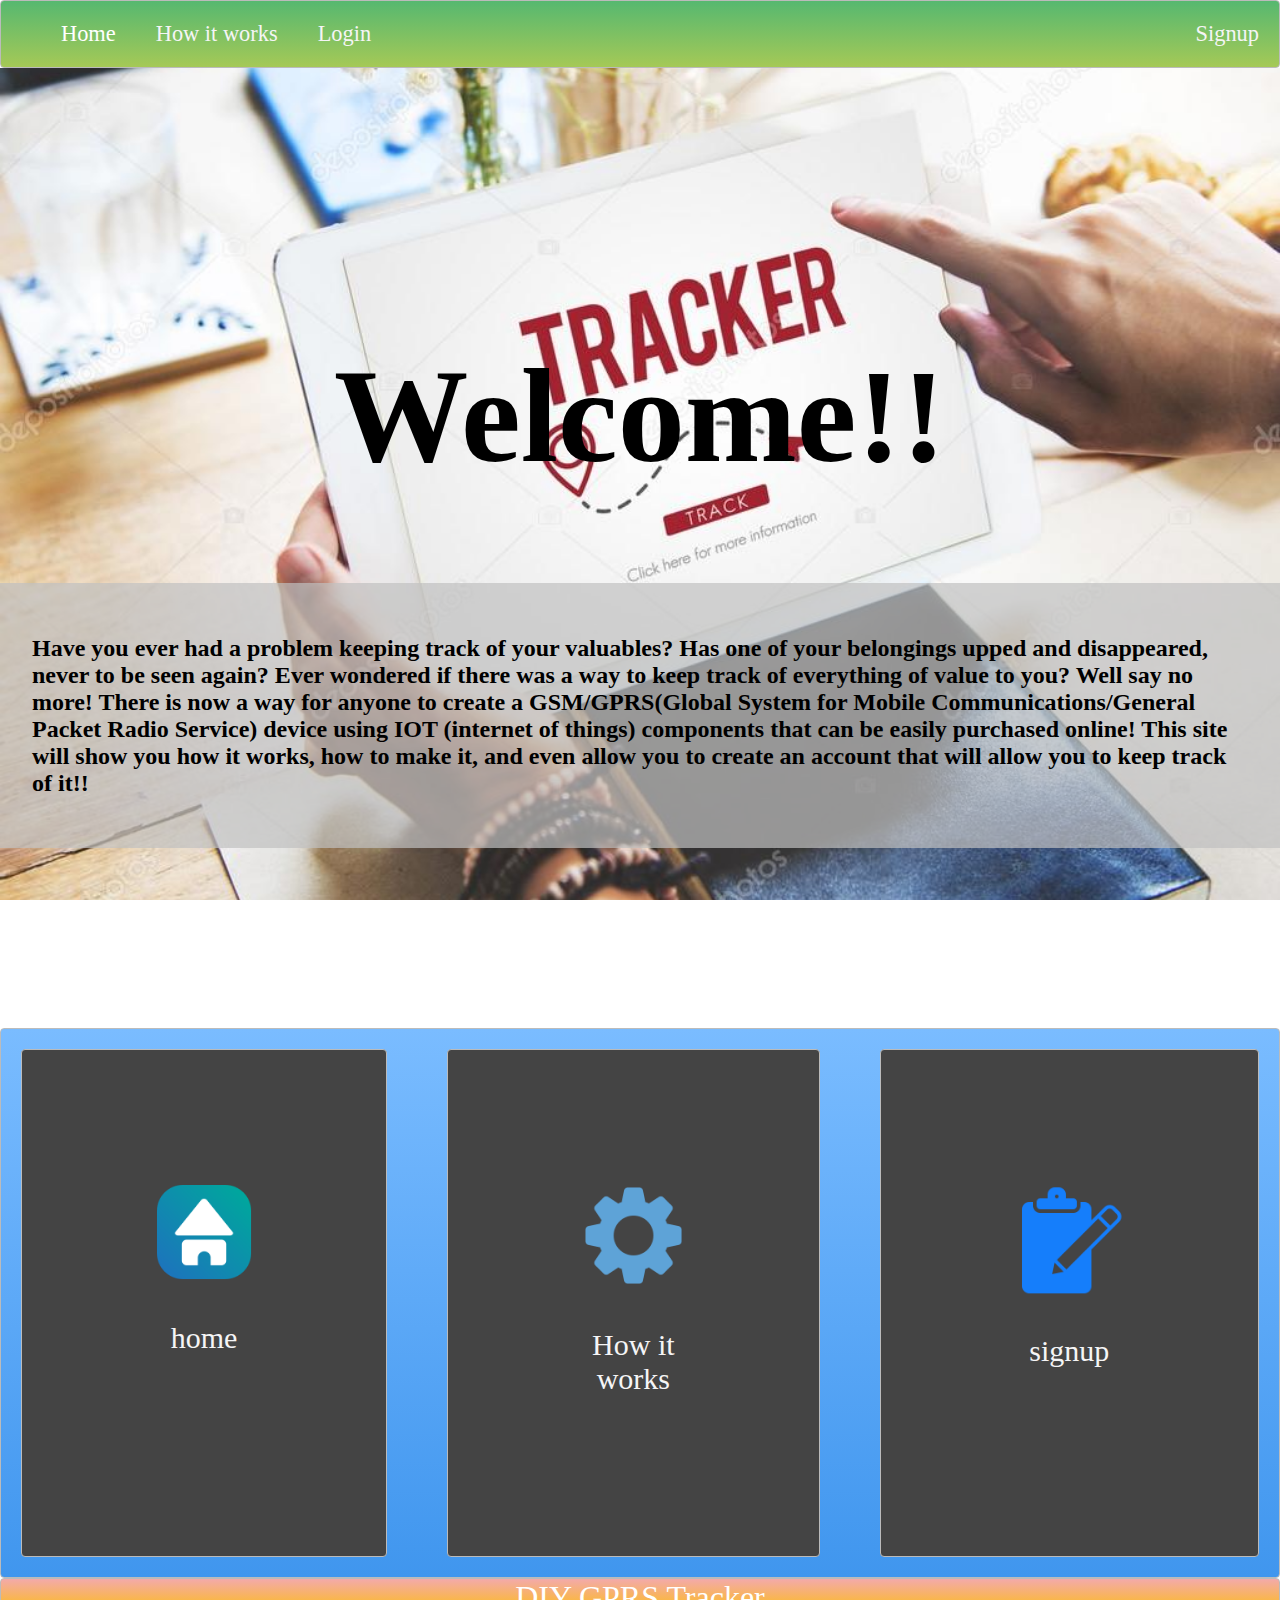
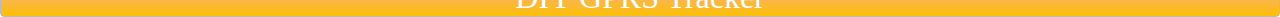
<file: index.html>
<!DOCTYPE html>
<html>
<!-- meta tag below adjusts page scale for responsiveness -->
<meta name="viewport" content="width=device-width, initial-scale=0.86, maximum-scale=3.0, minimum-scale=0.86">
<head>
  <title>DIY GSM/GPRS Tracker</title>
  <link rel="icon" href="img/favicon.jpg" type="image/jpg" sizes="16x16">
  <link rel="stylesheet" type="text/css" href="./style.css">
</head>

<body>


  <nav class="zone green">
  	<ul class="main-nav">
  		<li>Home</li>
  		<li><a href="How_to.html">How it works</a></li>
      <!-- login page added -->
  		<li><a href="login.php">Login</a></li>
      <!-- signup is now saved as a php file -->
  		<li class="push"><a href="signup.php">Signup</a></li>	
  	</ul>
  </nav>

  <div class="home">
    
    <h1 class="greet">Welcome!!</h1>
    <div class="home-descript">
      <h2>
        Have you ever had a problem keeping track of your valuables?
        Has one of your belongings upped and disappeared, never to be seen again? 
        Ever wondered if there was a way to keep track of everything of value to you?
        Well say no more! There is now a way for anyone to create a GSM/GPRS(Global System for Mobile Communications/General Packet Radio Service) device using IOT (internet of things) 
        components that can be easily purchased online! This site will show you how it works,
        how to make it, and even allow you to create an account that will allow you to keep 
        track of it!!
      </h2>
    </div>
  </div>
  
  <div class="zone blue grid-wrapper">
    <!-- 
      links to images used:
      https://www.iconfinder.com/icons/3447425/home_house_icon_symbol_icon
      https://www.iconfinder.com/icons/3773917/cogwheel_gear_preferences_setting_icon_icon
      https://www.iconfinder.com/icons/315153/clipboard_edit_icon
     -->
     <div class="box zone">
        <a href="">
          <img src="img/Home.png">
          <p>home</p>
        </a>
     </div>
     <div class="box zone">
        <a href="How_to.html">
          <img src="img/cogwheel.png">
          <p>How it works</p>
        </a>
     </div>
     <div class="box zone">
      <!-- signup is now saved as a php file -->
        <a href="signup.php">
          <img src="img/clipboard.png">
          <p>signup</p>
        </a>
      </div>  
  </div>
  <footer class="zone yellow">DIY GPRS Tracker</footer>

</body>
</html>
</file>
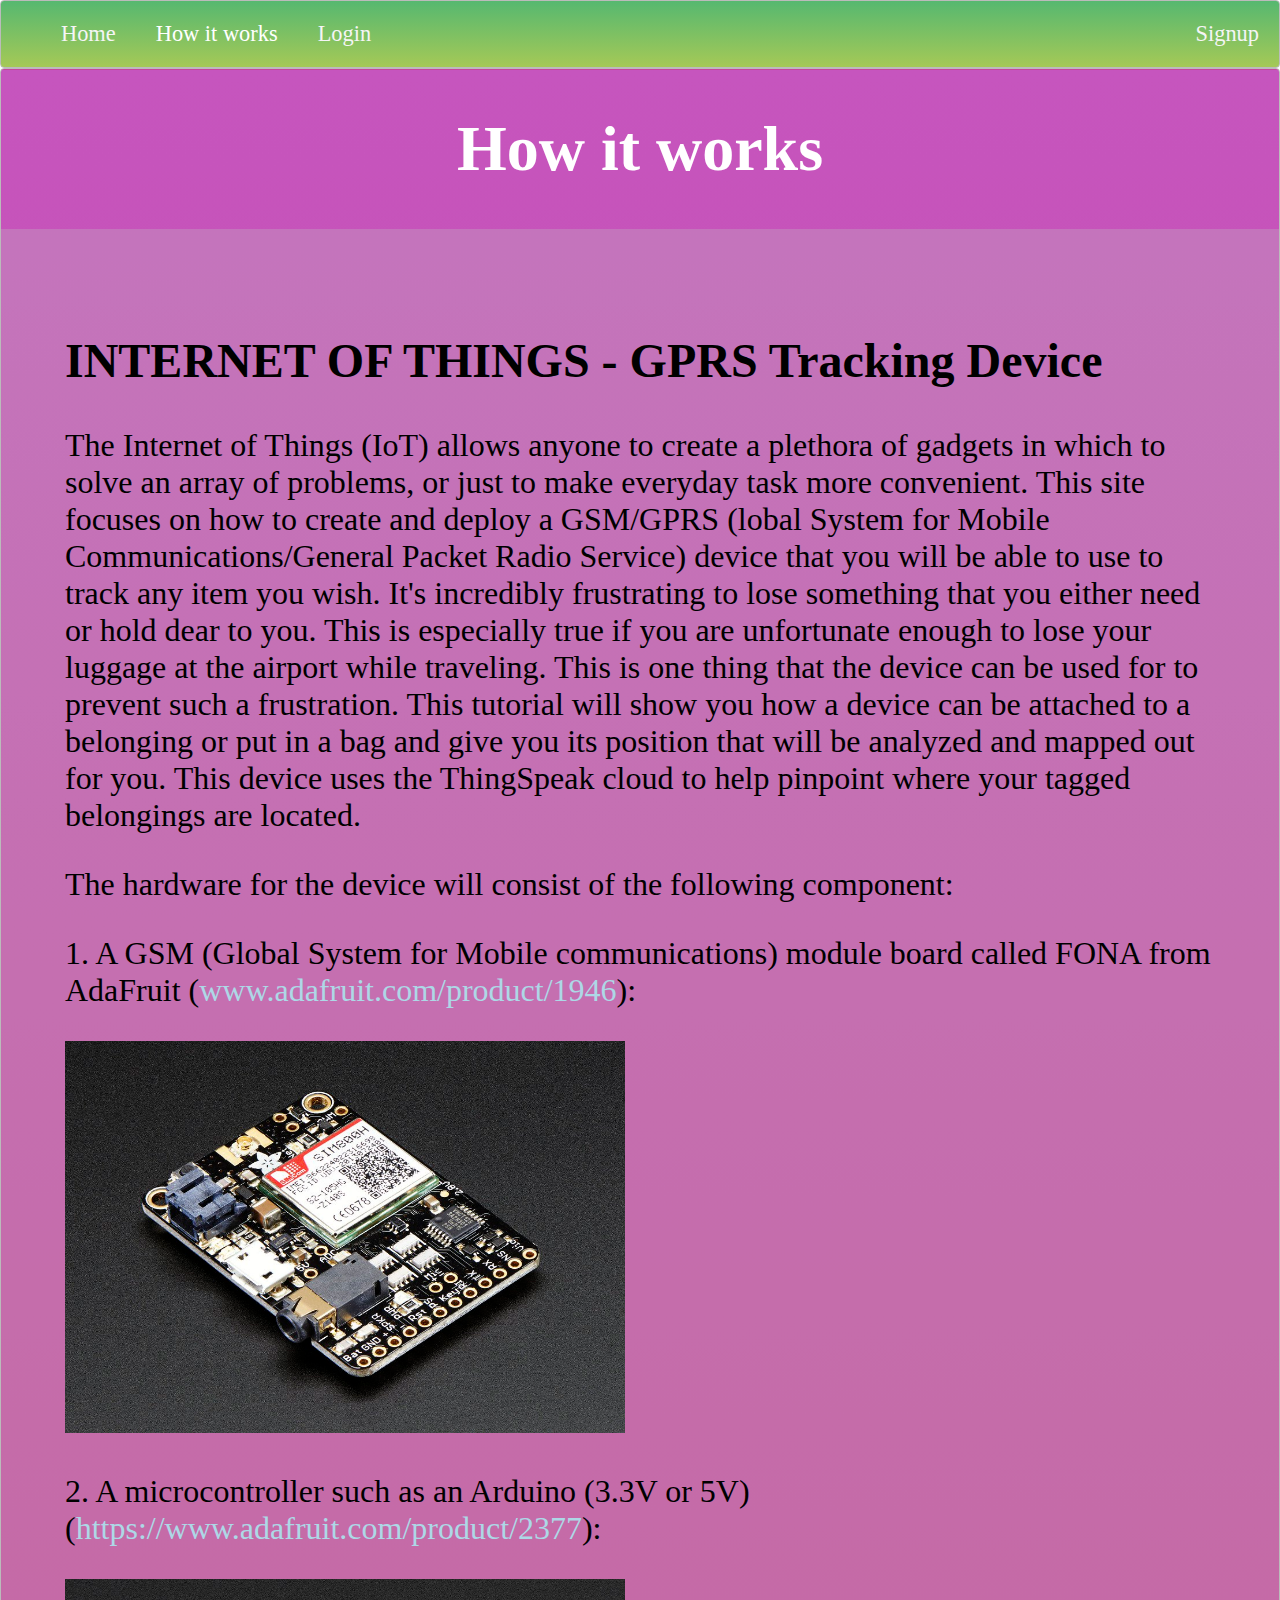
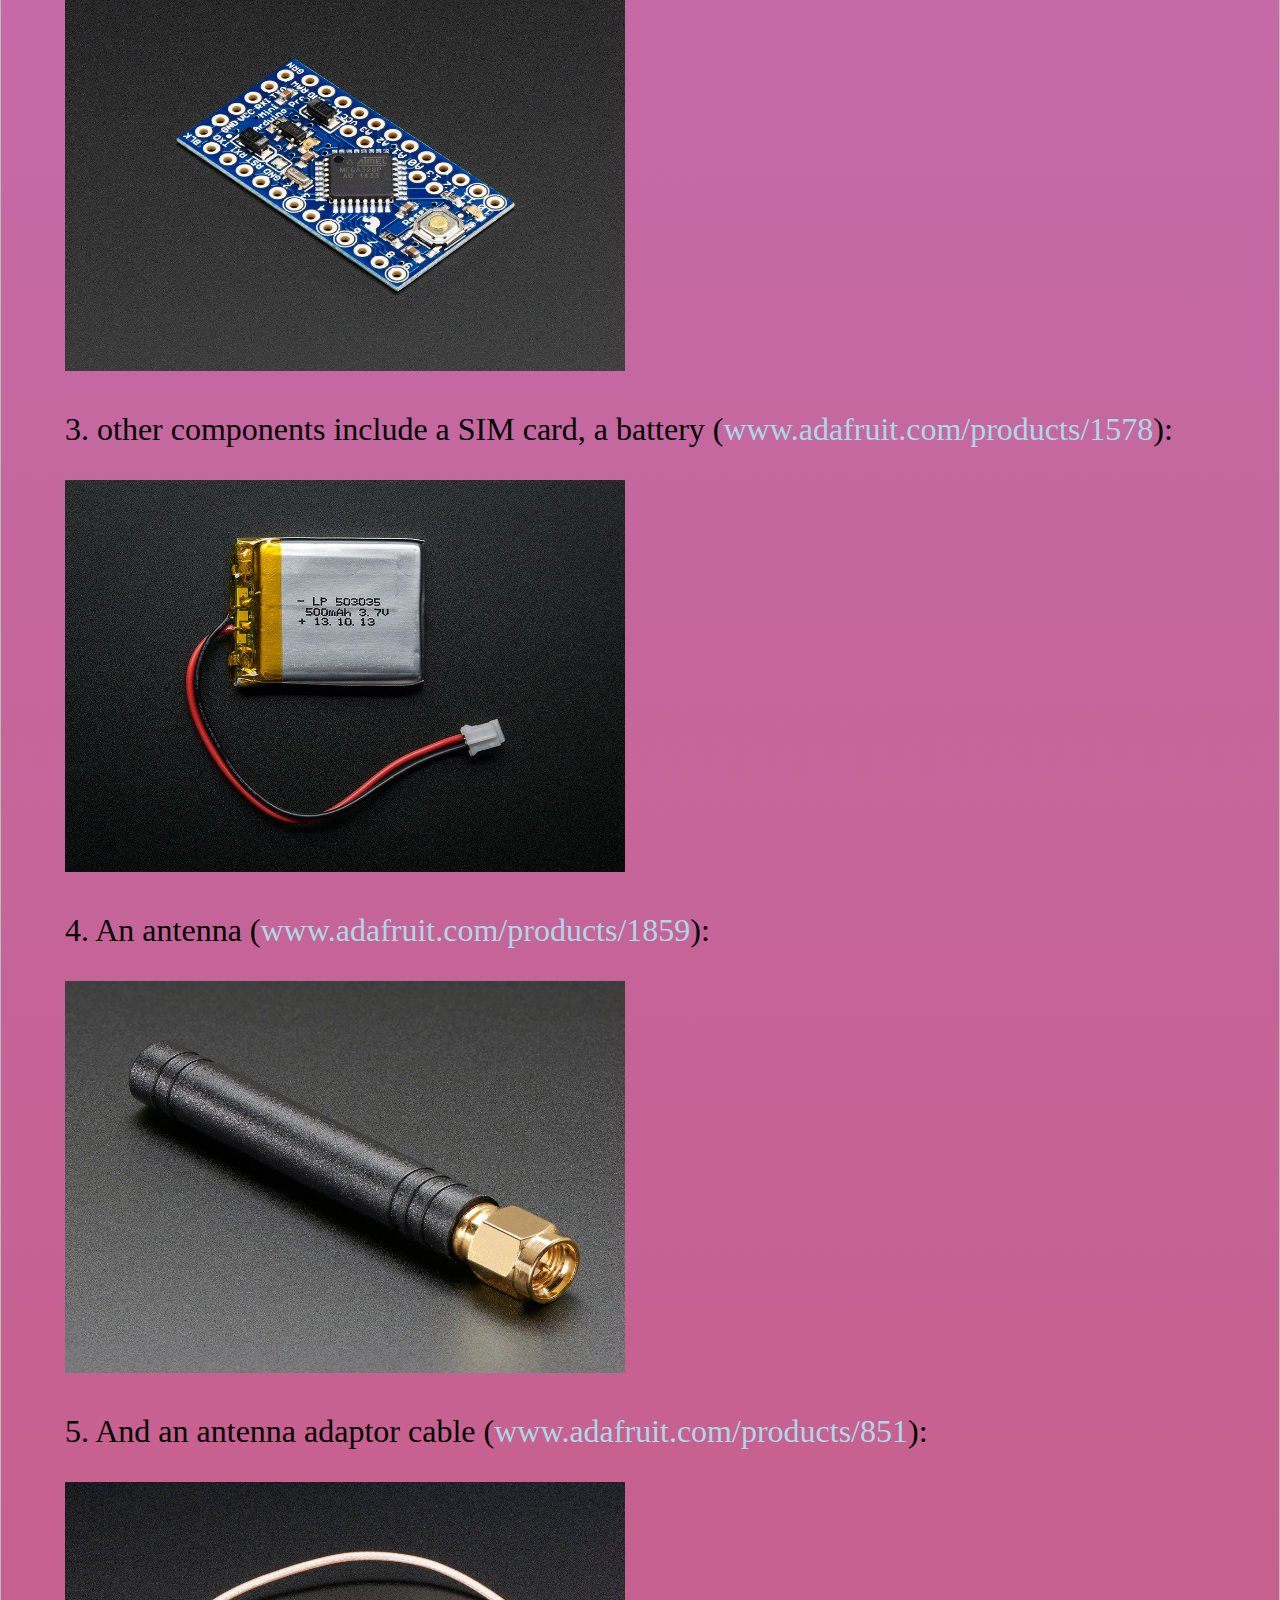
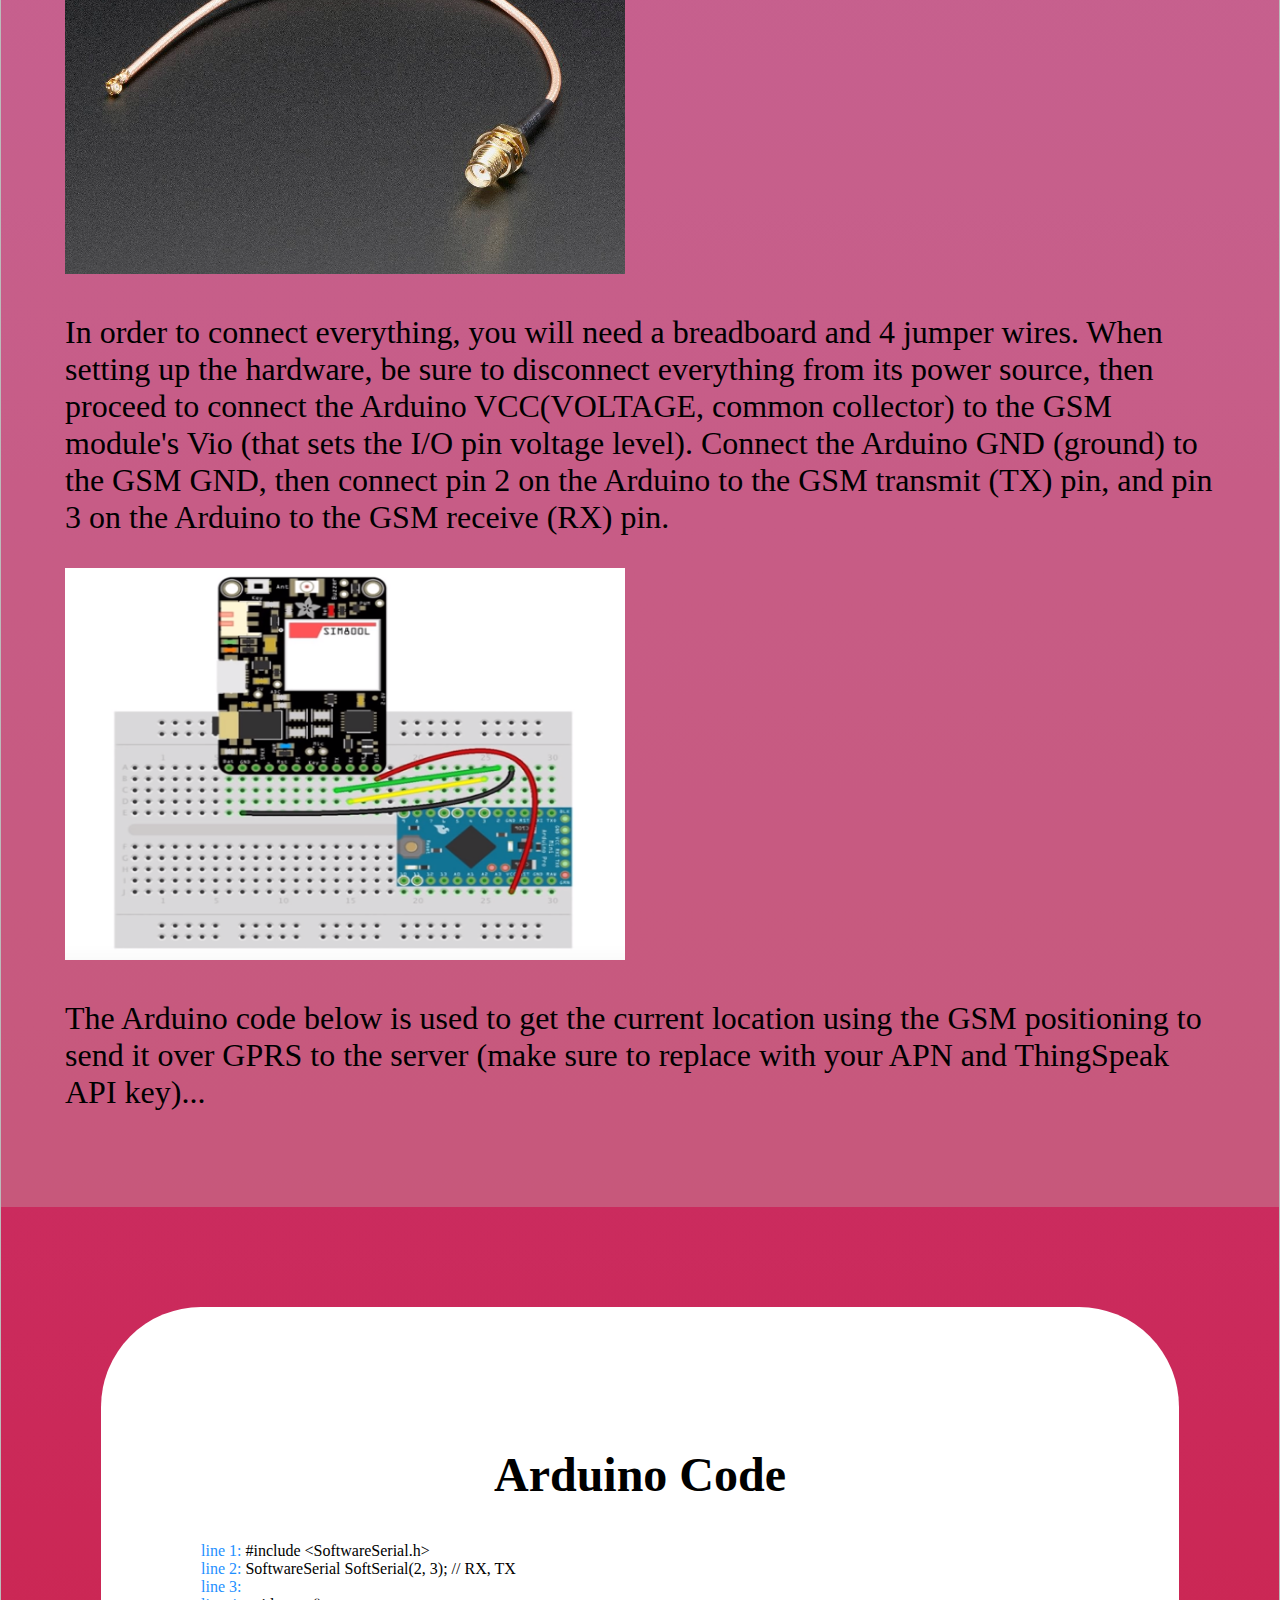
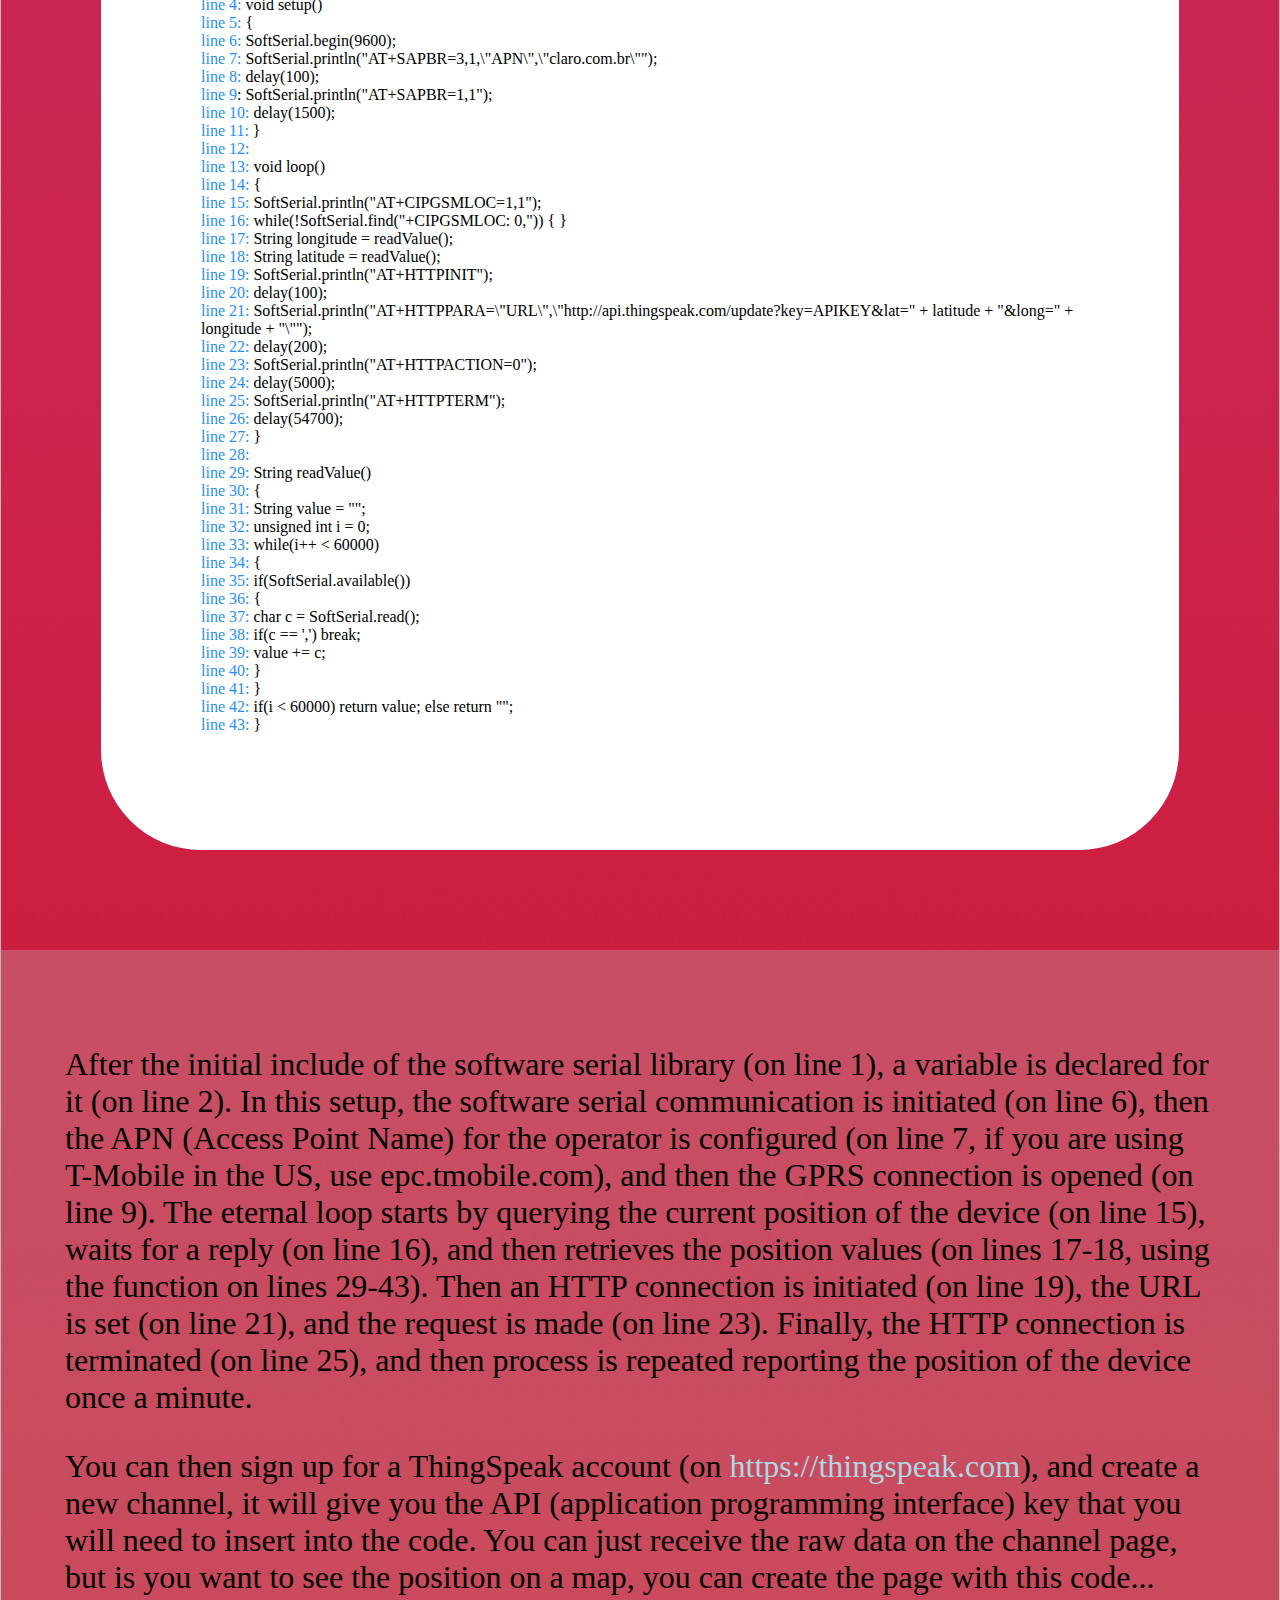
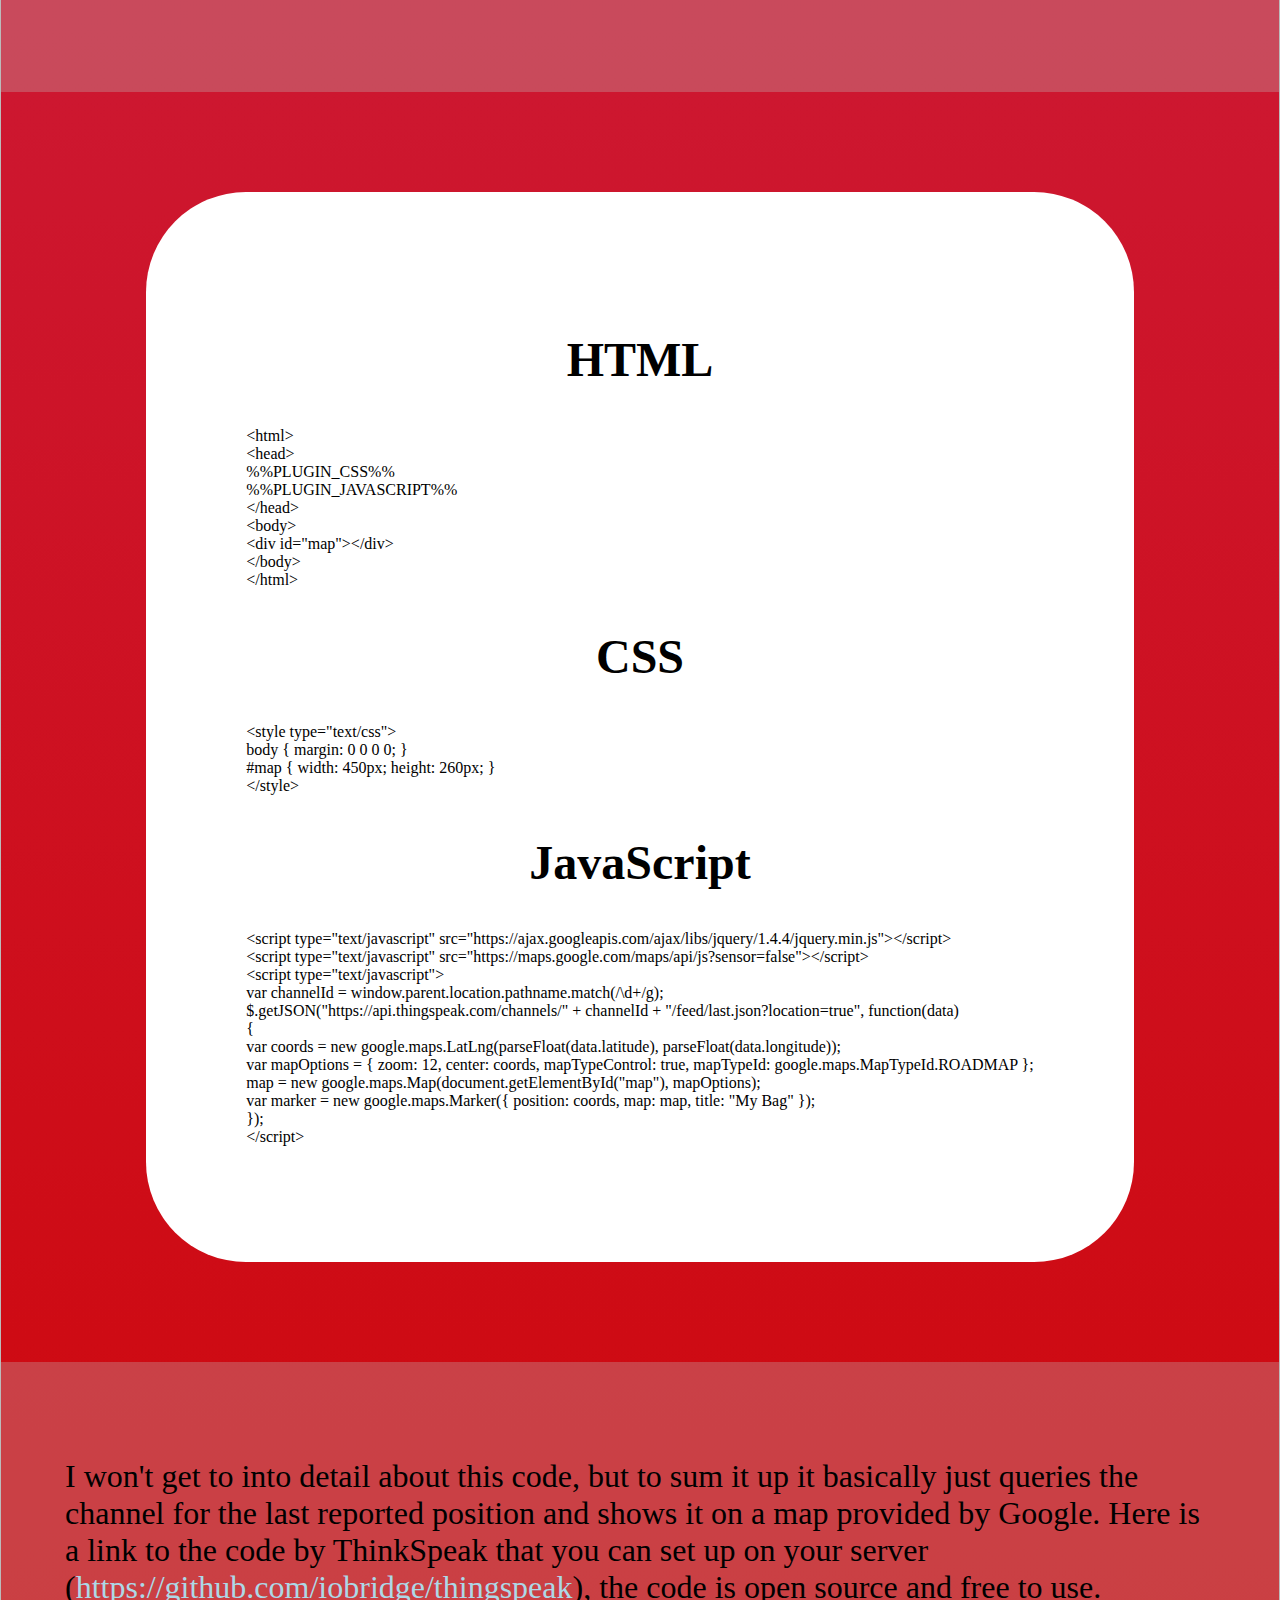
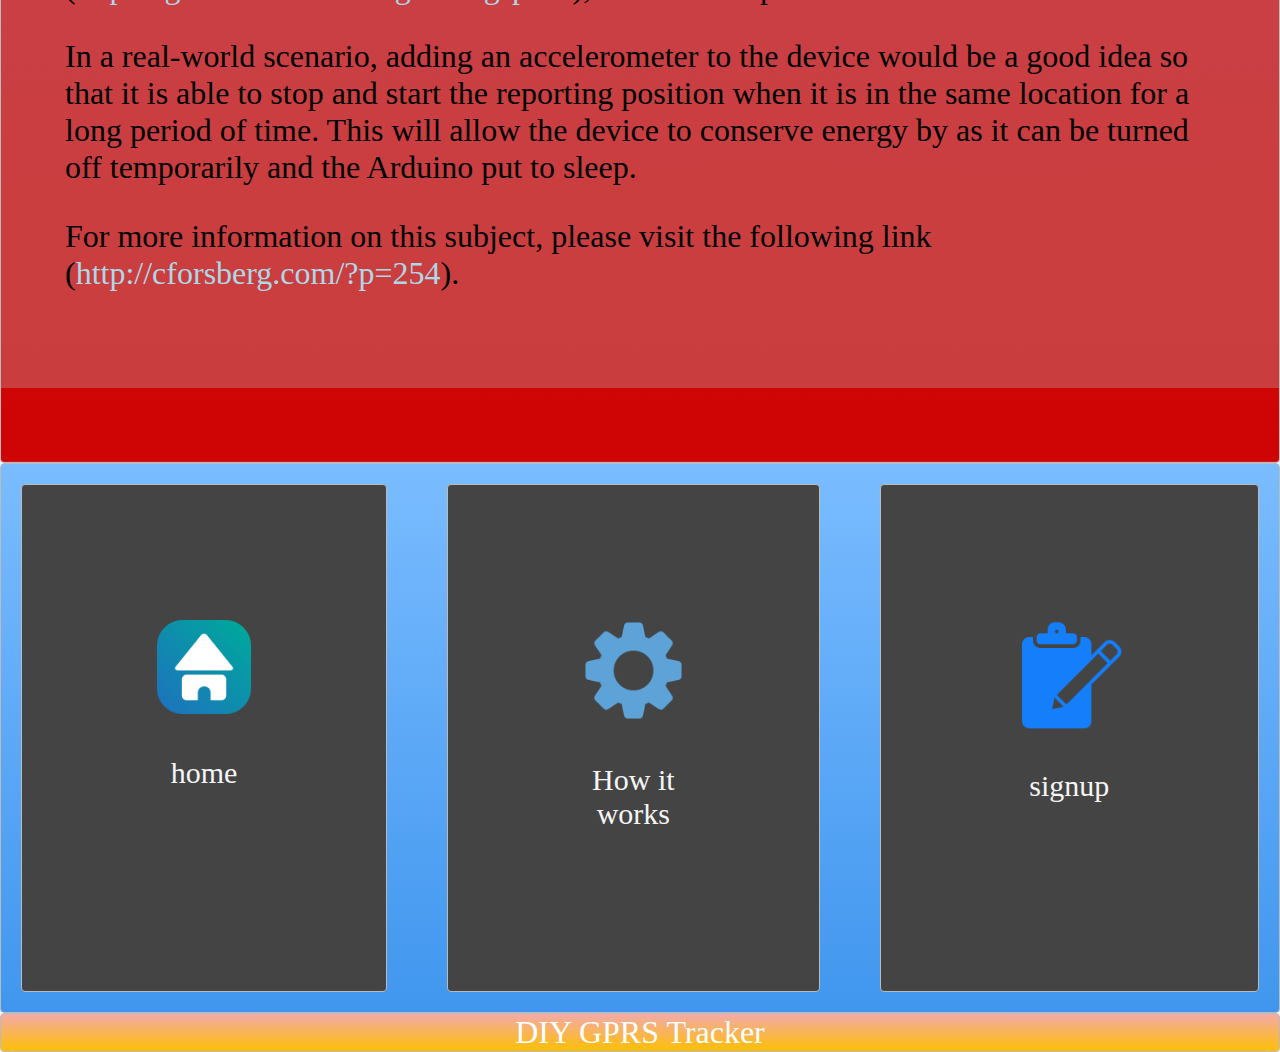
<file: How_to.html>
<!DOCTYPE html>
<!-- meta tag below adjusts page scale for responsiveness -->
<html>
<meta name="viewport" content="width=device-width, initial-scale=0.86, maximum-scale=3.0, minimum-scale=0.86">
<head>
  <title>DIY GSM/GPRS Tracker</title>
  <link rel="icon" href="img/favicon.jpg" type="image/jpg" sizes="16x16">
  <link rel="stylesheet" type="text/css" href="./style.css">
</head>
<body>
  <nav class="zone green">
  	<ul class="main-nav">
  		<li><a href="index.html">Home</a></li>
  		<li>How it works</li>
      <!-- login page added-->
  		<li><a href="login.php">Login</a></li>
      <!-- signup is now saved as a php file -->
  		<li class="push"><a href="signup.php">Signup</a></li> 	
  	</ul>
  </nav>
  <div class="container zone red">
    <h1>How it works</h1>
      <div class="how-to-descript">
        <h2>INTERNET OF THINGS - GPRS Tracking Device</h2>

          <p>The Internet of Things (IoT) allows anyone to create a plethora of gadgets in which to solve an array of problems, or just to make everyday task more convenient. This site focuses on how to create and deploy a GSM/GPRS (lobal System for Mobile Communications/General Packet Radio Service) device that you will be able to use to track any item you wish. It's incredibly frustrating to lose something that you either need or hold dear to you. This is especially true if you are unfortunate enough to lose your luggage at the airport while traveling. This is one thing that the device can be used for to prevent such a frustration. This tutorial will show you how a device can be attached to a belonging or put in a bag and give you its position that will be analyzed and mapped out for you. This device uses the ThingSpeak cloud to help pinpoint where your tagged belongings are located.</p>

          <p>The hardware for the device will consist of the following component:</p>

          <p>1. A GSM (Global System for Mobile communications) module board 
          called FONA from AdaFruit (<a class="link" href="https://www.adafruit.com/product/1946" target="_blank">www.adafruit.com/product/1946</a>):
          </p>

          <!-- photo here -->
          <a href="https://www.adafruit.com/product/1946" target="_blank">
            <img src="img/FONA.jpg" style="width:17.5em;height:12.25em;">
          </a>

          <p>2. A microcontroller such as an Arduino (3.3V or 5V)(<a class="link" href="https://www.adafruit.com/product/2377" target="_blank">https://www.adafruit.com/product/2377</a>):</p>

          <!-- photo here -->
          <a href="https://www.adafruit.com/product/2377" target="_blank">
            <img src="img/Arduino_3.3V8.jpg" style="width:17.5em;height:12.25em;">
          </a>

          <p>3. other components include a SIM card, a battery (<a class="link" href="https://www.adafruit.com/products/1578" target="_blank">www.adafruit.com/products/1578</a>):</p>

          <!-- photo here -->
          <a href="https://www.adafruit.com/products/1578" target="_blank">
            <img src="img/battery.jpg" style="width:17.5em;height:12.25em;">
          </a>

          <p>4. An antenna (<a class="link" href="https://www.adafruit.com/products/1859" target="_blank">www.adafruit.com/products/1859</a>):</p>

          <!-- photo here -->
          <a href="https://www.adafruit.com/products/1859" target="_blank">
            <img src="img/antenna.jpg" style="width:17.5em;height:12.25em;">
          </a>

          <p>5. And an antenna adaptor cable (<a class="link" href="https://www.adafruit.com/products/851" target="_blank">www.adafruit.com/products/851</a>):</p>

          <!-- photo here -->
          <a href="https://www.adafruit.com/products/851" target="_blank">
            <img src="img/antenna_cableAdaptor.jpg" style="width:17.5em;height:12.25em;">
          </a>
          <p> In order to connect everything, you will need a breadboard and 4 jumper wires. When setting up the hardware, be sure to disconnect everything from its power source, then proceed to connect the Arduino VCC(VOLTAGE, common collector) to the GSM module's Vio (that sets the I/O pin voltage level). Connect the Arduino GND (ground) to the GSM GND, then connect pin 2 on the Arduino to the GSM transmit (TX) pin, and pin 3 on the Arduino to the GSM receive (RX) pin.</p>

           <img src="img/gprs_setup.png" style="width:17.5em;height:12.25em;">

          <p> The Arduino code below is used to get the current location using the GSM positioning to send it over GPRS to the server (make sure to replace with your APN and ThingSpeak API key)...
          </p>

      </div>
      <div class="how-to-instructions">
        <h2>Arduino Code </h2>
        <p class="how-to-code">
         <span class="line-numbering">line 1:</span> #include &lt;SoftwareSerial.h&gt;<br>
            <span class="line-numbering">line 2:</span> SoftwareSerial SoftSerial(2, 3); // RX, TX<br>
            <span class="line-numbering">line 3:</span><br>
            <span class="line-numbering">line 4:</span> void setup()<br>
            <span class="line-numbering">line 5:</span> {<br>
            <span class="line-numbering">line 6:</span> SoftSerial.begin(9600);<br>
            <span class="line-numbering">line 7:</span> SoftSerial.println("AT+SAPBR=3,1,\"APN\",\"claro.com.br\"");<br>
            <span class="line-numbering">line 8:</span> delay(100);<br>
            <span class="line-numbering">line 9</span>: SoftSerial.println("AT+SAPBR=1,1");<br>
            <span class="line-numbering">line 10:</span> delay(1500);<br>
            <span class="line-numbering">line 11:</span> }<br>
            <span class="line-numbering">line 12:</span><br>
            <span class="line-numbering">line 13:</span> void loop()<br>
            <span class="line-numbering">line 14:</span> {<br>
            <span class="line-numbering">line 15:</span>    SoftSerial.println("AT+CIPGSMLOC=1,1");<br>
            <span class="line-numbering">line 16:</span>    while(!SoftSerial.find("+CIPGSMLOC: 0,")) { }<br>
            <span class="line-numbering">line 17:</span>    String longitude = readValue();<br>
            <span class="line-numbering">line 18:</span>    String latitude = readValue();<br>
            <span class="line-numbering">line 19:</span>    SoftSerial.println("AT+HTTPINIT");<br>
            <span class="line-numbering">line 20:</span>    delay(100);<br>
            <span class="line-numbering">line 21:</span>    SoftSerial.println("AT+HTTPPARA=\"URL\",\"http://api.thingspeak.com/update?key=APIKEY&lat=" + latitude + "&long=" + longitude + "\"");<br>
            <span class="line-numbering">line 22:</span>   delay(200);<br>
            <span class="line-numbering">line 23:</span>   SoftSerial.println("AT+HTTPACTION=0");<br>
            <span class="line-numbering">line 24:</span>   delay(5000);<br>
            <span class="line-numbering">line 25:</span>   SoftSerial.println("AT+HTTPTERM");<br>
            <span class="line-numbering">line 26:</span>   delay(54700);<br>
            <span class="line-numbering">line 27:</span> }<br>
            <span class="line-numbering">line 28:</span> <br>
            <span class="line-numbering">line 29:</span> String readValue()<br>
            <span class="line-numbering">line 30:</span> {<br>
            <span class="line-numbering">line 31:</span>   String value = "";<br>
            <span class="line-numbering">line 32:</span>   unsigned int i = 0;<br>
            <span class="line-numbering">line 33:</span>   while(i++ < 60000)<br>
            <span class="line-numbering">line 34:</span>  {<br>
            <span class="line-numbering">line 35:</span>   if(SoftSerial.available())<br>
            <span class="line-numbering">line 36:</span>     {<br>
            <span class="line-numbering">line 37:</span>       char c = SoftSerial.read();<br>
            <span class="line-numbering">line 38:</span>       if(c == ',') break;<br>
            <span class="line-numbering">line 39:</span>       value += c;<br>
            <span class="line-numbering">line 40:</span>     }<br>
            <span class="line-numbering">line 41:</span> }<br>
            <span class="line-numbering">line 42:</span> if(i < 60000) return value; else return "";<br>
            <span class="line-numbering">line 43:</span> }<br>
        </p>
      </div>
      <div class="how-to-descript">
        <p>After the initial include of the software serial library (on line 1), a variable is declared for it (on line 2). In this setup, the software serial communication is initiated (on line 6), then the APN (Access Point Name) for the operator is configured (on line 7, if you are using T-Mobile in the US, use epc.tmobile.com), and then the GPRS connection is opened (on line 9). The eternal loop starts by querying the current position of the device (on line 15), waits for a reply (on line 16), and then retrieves the position values (on lines 17-18, using the function on lines 29-43). Then an HTTP connection is initiated (on line 19), the URL is set (on line 21), and the request is made (on line 23). Finally, the HTTP connection is terminated (on line 25), and then process is repeated reporting the position of the device once a minute.</p>

        <p>You can then sign up for a ThingSpeak account (on <a class="link" href="https://thingspeak.com" target="_blank">https://thingspeak.com</a>), and create a new channel, it will give you the API (application programming interface) key that you will need to insert into the code. You can just receive the raw data on the channel page, but is you want to see the position on a map, you can create the page with this code...</p>
      </div>

      <div class="how-to-instructions">
        <h2>HTML</h2>
        <p class="how-to-code">
          &lt;html&gt;<br>
          &lt;head&gt;<br>
            %%PLUGIN_CSS%%<br>
            %%PLUGIN_JAVASCRIPT%%<br>
          &lt;/head&gt;<br>
          &lt;body&gt;<br>
            &lt;div id="map"&gt;&lt;/div&gt;<br>
          &lt;/body&gt;<br>
          &lt;/html&gt;<br>
        </p>

        <h2>CSS</h2>
        <p class="how-to-code">
          &lt;style type="text/css"&gt;<br>
            body { margin: 0 0 0 0; }<br>
            #map { width: 450px; height: 260px; }<br>
          &lt;/style&gt;<br>

        </p>

        <h2>JavaScript</h2>
        <p class="how-to-code">
          &lt;script type="text/javascript" src="https://ajax.googleapis.com/ajax/libs/jquery/1.4.4/jquery.min.js"&gt;&lt;/script&gt; <br>
          &lt;script type="text/javascript" src="https://maps.google.com/maps/api/js?sensor=false"&gt;&lt;/script&gt;<br>
          &lt;script type="text/javascript"&gt;<br>
          var channelId = window.parent.location.pathname.match(/\d+/g);<br>
          $.getJSON("https://api.thingspeak.com/channels/" + channelId + "/feed/last.json?location=true", function(data)<br>
          {<br>
          var coords = new google.maps.LatLng(parseFloat(data.latitude), parseFloat(data.longitude));<br>
          var mapOptions = { zoom: 12, center: coords, mapTypeControl: true, mapTypeId: google.maps.MapTypeId.ROADMAP };<br>
          map = new google.maps.Map(document.getElementById("map"), mapOptions);<br>
          var marker = new google.maps.Marker({ position: coords, map: map, title: "My Bag" });<br>
          });<br>
          &lt;/script&gt;<br>

        </p>

      </div>


      <div class="how-to-descript">
        <p>I won't get to into detail about this code, but to sum it up it basically just queries the channel for the last reported position and shows it on a map provided by Google. Here is a link to the code by ThinkSpeak that you can set up on your server (<a class="link" href="https://github.com/iobridge/thingspeak" target="_blank">https://github.com/iobridge/thingspeak</a>), the code is open source and free to use. </p>

        <p>In a real-world scenario, adding an accelerometer to the device would be a good idea so that it is able to stop and start the reporting position when it is in the same location for a long period of time. This will allow the device to conserve energy by as it can be turned off temporarily and the Arduino put to sleep. </p>

        <p>For more information on this subject, please visit the following link (<a class="link" href="http://cforsberg.com/?p=254" target="_blank">http://cforsberg.com/?p=254</a>). </p>
      </div>
    <br><br>
    
  </div>
  <div class="zone blue grid-wrapper">
    <!-- 
      links to images used:
      https://www.iconfinder.com/icons/3447425/home_house_icon_symbol_icon
      https://www.iconfinder.com/icons/3773917/cogwheel_gear_preferences_setting_icon_icon
      https://www.iconfinder.com/icons/315153/clipboard_edit_icon
     -->    
     <div class="box zone">
        <a href="index.html">
          <img src="img/Home.png">
          <p>home</p>
        </a>
     </div>
     <div class="box zone">
        <a href="">
          <img src="img/cogwheel.png">
          <p>How it works</p>
        </a>
     </div>
     <div class="box zone">
      <!-- signup is now saved as a php file -->
        <a href="signup.php">
          <img src="img/clipboard.png">
          <p>signup</p>
        </a>
     </div>
  </div>
  <footer class="zone yellow">DIY GPRS Tracker</footer>
</body>
</html>
</file>
<file: style.css>
body {
    margin: auto 0;
}


.zone {
    color:#FFF;
    font-size:2em;
    border-radius:4px;
    border:1px solid #bbb;
    transition: all 0.3s linear;
}

.zone:hover {
    -webkit-box-shadow:rgba(0,0,0,0.8) 0px 5px 15px, inset rgba(0,0,0,0.15) 0px -10px 20px;
    -moz-box-shadow:rgba(0,0,0,0.8) 0px 5px 15px, inset rgba(0,0,0,0.15) 0px -10px 20px;
    -o-box-shadow:rgba(0,0,0,0.8) 0px 5px 15px, inset rgba(0,0,0,0.15) 0px -10px 20px;
    box-shadow:rgba(0,0,0,0.8) 0px 5px 15px, inset rgba(0,0,0,0.15) 0px -10px 20px;
}

/*NAV*/
.main-nav {
    display: flex;
    list-style: none;
    font-size: 0.7em;
    margin: 0;
}

/*sets the view size of text for the nav bar*/
@media only screen and (max-width: 600px) {
    .main-nav {
        /*font-size: 0.5em;*/
        font-size: 0.4em;/*TESTING!!!*/
        padding: 0;
    }
    
}



.push {
    margin-left: auto;
}

li {
    padding: 20px;
}

a {
    color: #f5f5f6;
    text-decoration: none;
}

/*COVER*/
.container {
    margin: 0;
    display: flex;
    align-items: center;
    justify-content: center;
    height: auto;
    flex-direction: column;
    width: 100%;
    text-align: center;
    min-height: 200px;
}

/*DIV TAG WITH DESCIPTION ON HOMEPAGE*/
.home {
    size: 20em;
    text-align: center;
    height: 60em;
    background-image: url('img/new_background.jpg');
    background-size: cover;
    background-attachment: fixed;
    background-position: center;
    display: flex;
    align-items: center;
    justify-content: center;
    flex-direction: column;
    width: 100%;
    text-align: center;
    min-height: 12.5em;
    align-items: center;   
}

/*h1 TAG ON HOMEPAGE*/
.greet {
    font-size: 8.4em; 
}

/*container for text on homepage*/
.home-descript {
    background-color: rgba(192,192,192,0.7);
    padding: 2em;
    text-align: left;
}

/*sets the h1 tag on the homepage*/
@media only screen and (max-width: 600px){
    .greet {
        font-size: 4.8em
    }
}

/*GRID*/
.grid-wrapper {
    display: grid;
    grid-gap: 20px;
    grid-template-columns: auto auto auto;
}


/*All children of children in .box will now have a width of 100%*/
.box > a > img {
    width: 100%;
}

.box {
    text-align: center;
    background-color: #444;
    padding: 130px;
    margin: 20px;
    font-size: 30px;
}



/*sets the view size of text and images in grid-wrapper*/
@media only screen and (max-width: 1000px) {
    .box {
        font-size: 0.5em;
        padding: 0;
    }
    .box > a > img {
        width: 40%;
        margin-top: 25px;
    }
}


footer {
    text-align: center;
}


/*https://paulund.co.uk/how-to-create-shiny-css-buttons*/
/***********************************************************************
 *  Green Background
 **********************************************************************/
.green{
    background: #56B870; /* Old browsers */
    background: -moz-linear-gradient(top, #56B870 0%, #a5c956 100%); /* FF3.6+ */
    background: -webkit-gradient(linear, left top, left bottom, color-stop(0%,#56B870), color-stop(100%,#a5c956)); /* Chrome,Safari4+ */
    background: -webkit-linear-gradient(top, #56B870 0%,#a5c956 100%); /* Chrome10+,Safari5.1+ */
    background: -o-linear-gradient(top, #56B870 0%,#a5c956 100%); /* Opera 11.10+ */
    background: -ms-linear-gradient(top, #56B870 0%,#a5c956 100%); /* IE10+ */
    background: linear-gradient(top, #56B870 0%,#a5c956 100%); /* W3C */
}

/***********************************************************************
 *  Red Background
 **********************************************************************/
 /*original red backround used in template that is being used in some of the current pages,
   will posibly be replace for this site in the future.*/
.red{
    background: #C655BE; /* Old browsers */
    background: -moz-linear-gradient(top, #C655BE 0%, #cf0404 100%); /* FF3.6+ */
    background: -webkit-gradient(linear, left top, left bottom, color-stop(0%,#C655BE), color-stop(100%,#cf0404)); /* Chrome,Safari4+ */
    background: -webkit-linear-gradient(top, #C655BE 0%,#cf0404 100%); /* Chrome10+,Safari5.1+ */
    background: -o-linear-gradient(top, #C655BE 0%,#cf0404 100%); /* Opera 11.10+ */
    background: -ms-linear-gradient(top, #C655BE 0%,#cf0404 100%); /* IE10+ */
    background: linear-gradient(top, #C655BE 0%,#cf0404 100%); /* W3C */
}

/***********************************************************************
 *  Yellow Background
 **********************************************************************/
.yellow{
    background: #F3AAAA; /* Old browsers */
    background: -moz-linear-gradient(top, #F3AAAA 0%, #febf04 100%); /* FF3.6+ */
    background: -webkit-gradient(linear, left top, left bottom, color-stop(0%,#F3AAAA), color-stop(100%,#febf04)); /* Chrome,Safari4+ */
    background: -webkit-linear-gradient(top, #F3AAAA 0%,#febf04 100%); /* Chrome10+,Safari5.1+ */
    background: -o-linear-gradient(top, #F3AAAA 0%,#febf04 100%); /* Opera 11.10+ */
    background: -ms-linear-gradient(top, #F3AAAA 0%,#febf04 100%); /* IE10+ */
    background: linear-gradient(top, #F3AAAA 0%,#febf04 100%); /* W3C */
}

/***********************************************************************
 *  Blue Background
 **********************************************************************/
.blue{
    background: #7abcff; /* Old browsers */
    background: -moz-linear-gradient(top, #7abcff 0%, #60abf8 44%, #4096ee 100%); /* FF3.6+ */
    background: -webkit-gradient(linear, left top, left bottom, color-stop(0%,#7abcff), color-stop(44%,#60abf8), color-stop(100%,#4096ee)); /* Chrome,Safari4+ */
    background: -webkit-linear-gradient(top, #7abcff 0%,#60abf8 44%,#4096ee 100%); /* Chrome10+,Safari5.1+ */
    background: -o-linear-gradient(top, #7abcff 0%,#60abf8 44%,#4096ee 100%); /* Opera 11.10+ */
    background: -ms-linear-gradient(top, #7abcff 0%,#60abf8 44%,#4096ee 100%); /* IE10+ */
    background: linear-gradient(top, #7abcff 0%,#60abf8 44%,#4096ee 100%); /* W3C */
}

.how-to-descript {
  background-color: rgba(192,192,192,0.3);
    padding: 2em;
    color: black;
    text-align: left;
}

.how-to-instructions {
  border-radius: 3.125em;
  margin: 3.125em;
  padding: 3.125em;
  background: white;
  /*text-align: center;*/
  color: black;
}

.how-to-code {
  text-align: left;
  font-size: 0.5em;
}

.line-numbering {
  color:DodgerBlue;
}

.link {
  /*color: #ff1a1a;*/
  color: lightblue;
}

@media only screen and (max-width: 800px) {

  .how-to-instructions{
    font-size: 0.5em;
    /*padding: 0;*/
  }

  .how-to-descript {
    font-size: 0.5em;
    padding: 0;
  }

}




/*Text in the signup/login page*/
.signup-text {
    text-align: center;
}


/*sets the view size of text on signup/login page*/
@media only screen and (max-width: 800px) {
    .form-container {
        font-size: 0.5em;
        padding: 0;
    }
    .signup-text {
        font-size: 0.5em;
        padding: 0;
    }
}

/*FORM CSS BEGINS HERE*/
* {
  box-sizing: border-box;
}

input[type=text], select, textarea {
  width: 100%;
  padding: 12px;
  border: 1px solid #ccc;
  border-radius: 4px;
  resize: vertical;
}


input[type=password], select, textarea {
  width: 100%;
  padding: 12px;
  border: 1px solid #ccc;
  border-radius: 4px;
  resize: vertical;
}

input[type=email], select, textarea {
  width: 100%;
  padding: 12px;
  border: 1px solid #ccc;
  border-radius: 4px;
  resize: vertical;
}

label {
  padding: 12px 12px 12px 0;
  display: inline-block;
}

input[type=submit] {
  background-color: #4CAF50;
  color: white;
  padding: 12px 20px;
  border: none;
  border-radius: 4px;
  cursor: pointer;
  float: right;
}

input[type=submit]:hover {
  background-color: #45a049;
}

.form-container {
  border-radius: 5px;
  background-color: #f2f2f2;
  padding: 20px;
}

.col-25 {
  float: left;
  width: 25%;
  margin-top: 6px;
}

.col-75 {
  float: left;
  width: 75%;
  margin-top: 6px;
}

.col-sub {
    margin-top: 6px;
}

/* Clear floats after the columns */
.row:after {
  content: "";
  display: table;
  clear: both;
}

/* Responsive layout - when the screen is less than 600px wide, 
make the two columns stack on top of each other instead of next to each other */
@media screen and (max-width: 600px) {
  .col-25, .col-75, input[type=submit] {
    width: 100%;
    margin-top: 0;
  }
}
/*FORM CSS ENDS HERE*/
</file>
